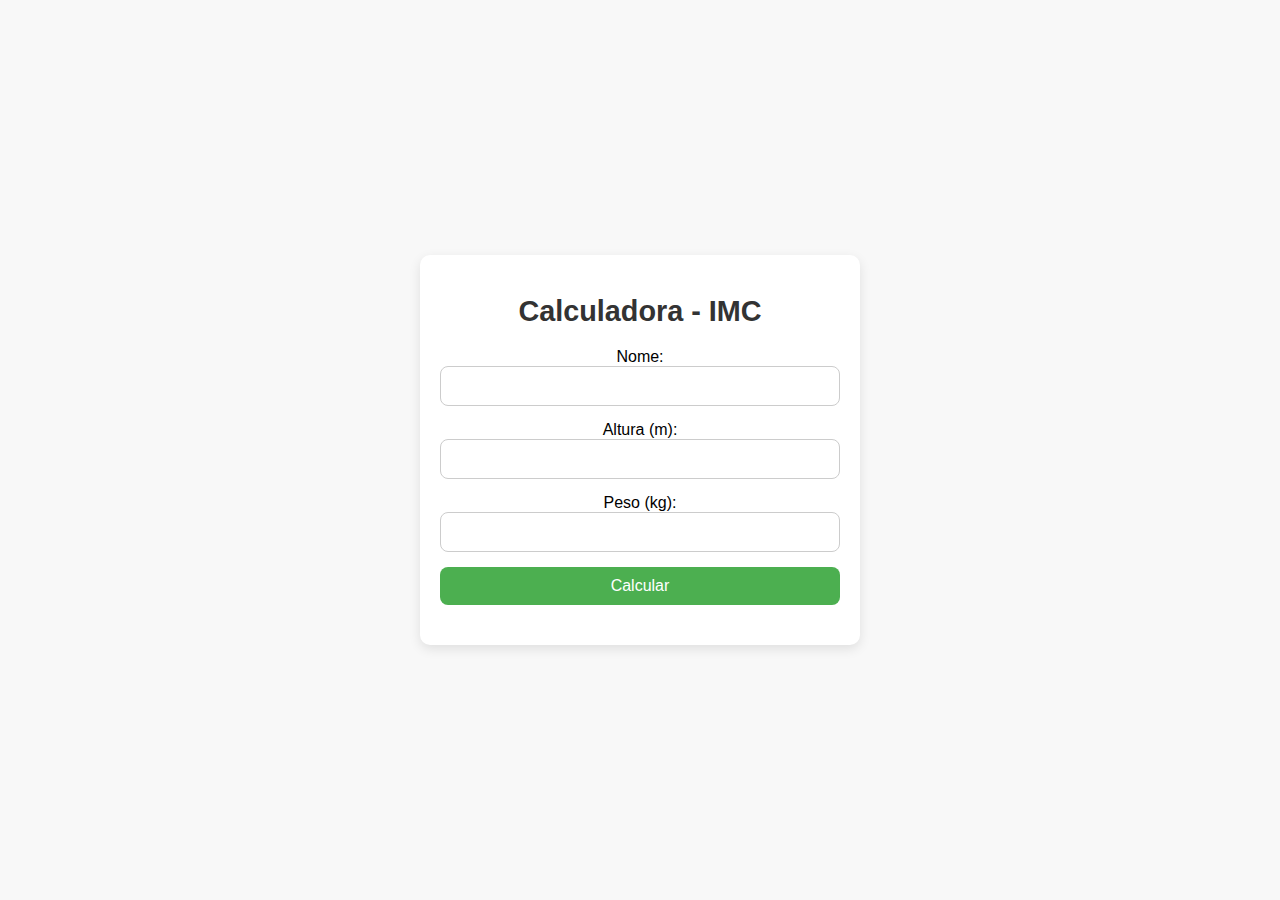
<file: calculadora imc/index.html>
<!DOCTYPE html>
<html lang="pt-br">
  <head>
    <meta charset="UTF-8">
    <meta name="viewport" content="width=device-width, initial-scale=1.0">
    <link rel="stylesheet" href="style.css">
    <title>Calculadora IMC</title>
  </head>
  <body>
    <div class="global">
        <h1>Calculadora - IMC</h1>
        <div>
            <label>Nome:</label>
            <input type="text" class='nome'>
        </div>
        <div class="input">
            <label>Altura (m):</label>
            <input type="number" class='altura' step="0.01">
        </div>
        <div class="input">
            <label>Peso (kg):</label>
            <input type="number" class="peso" step="0.1">
        </div>
        <button class='calcular'>Calcular</button>

        <div class="resultado" id="resultado"></div>
    </div>
    <script src="main.js"></script>
  </body>
</html>
</file>
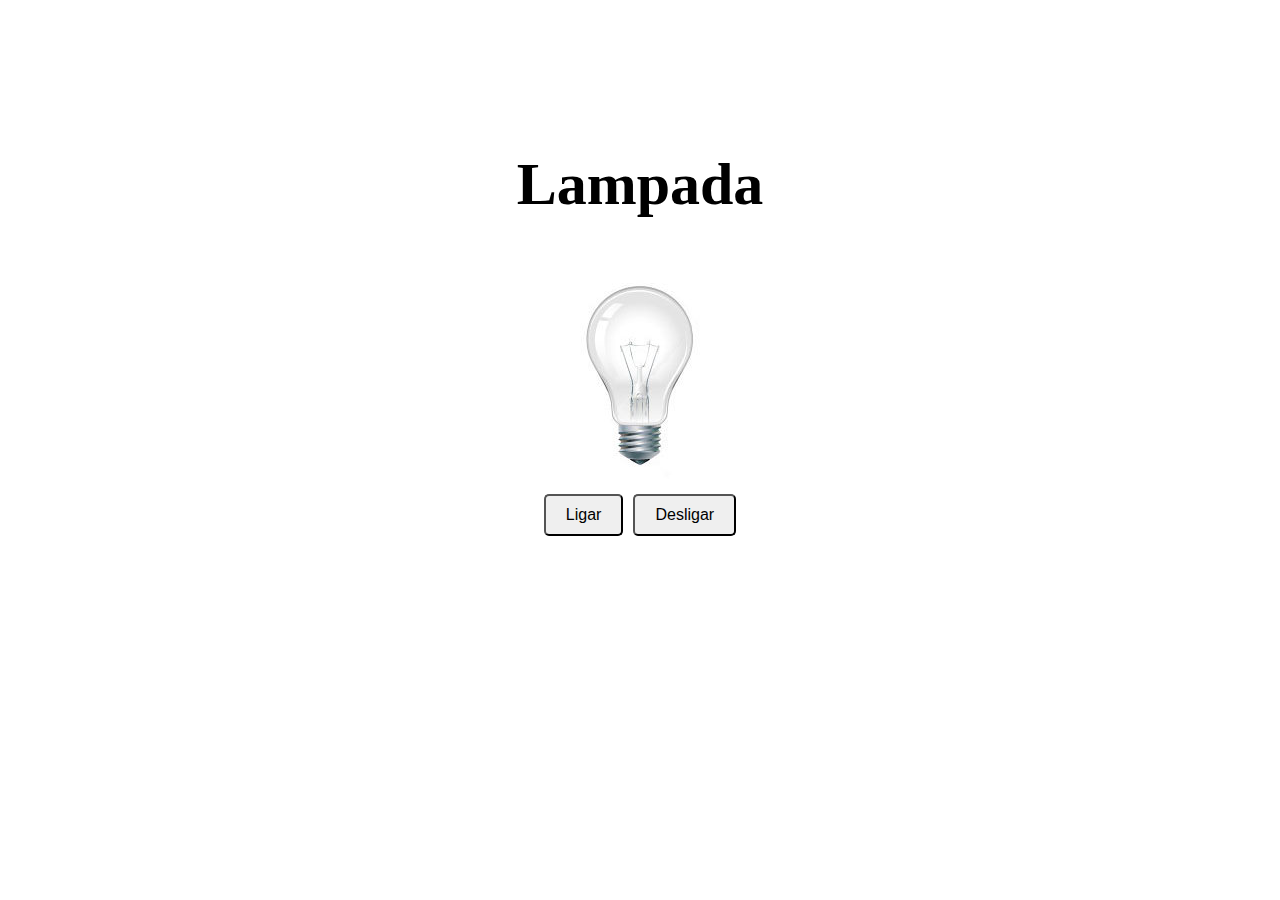
<file: lampada/index.html>
<!DOCTYPE html>
<html lang="pt-br">
<head>
    <meta charset="UTF-8">
    <meta name="viewport" content="width=device-width, initial-scale=1.0">
    <link rel="stylesheet" href="style.css">
    <title>Projeto Lampada</title>
</head>
<body>
    <h1>Lampada</h1>
<main>
    <div >
        <img src="img/desligada.jpg" alt="" class="imagem">
    </div>

    <div class="buttoes">
        <button class="ligar">Ligar</button>
        <button class="desligar">Desligar</button>
    </div>
    </main>
</body>
    <script src="main.js"></script>
</html>
</file>
<file: calculadora imc/style.css>
body {
    font-family: 'Arial', sans-serif;
    background-color: #f8f8f8;
    display: flex;
    justify-content: center;
    align-items: center;
    height: 100vh;
    margin: 0;
  }
  
  .global {
    background-color: #fff;
    border-radius: 10px;
    box-shadow: 0 4px 12px rgba(0, 0, 0, 0.1);
    padding: 20px;
    width: 100%;
    max-width: 400px;
    text-align: center;
    animation: slideIn 0.5s ease-in-out;
  }
  

  h1 {
    font-size: 1.8rem;
    margin-bottom: 20px;
    color: #333;
  }
  
 
  input {
    width: 100%;
    padding: 10px;
    margin-bottom: 15px;
    border: 1px solid #ccc;
    border-radius: 8px;
    font-size: 1rem;
    box-sizing: border-box;
  }
   
button {
    padding: 10px 20px;
    background-color: #4CAF50;
    color: #fff;
    border: none;
    border-radius: 8px;
    font-size: 1rem;
    cursor: pointer;
    width: 100%;
    
}
  
#resultado {
    margin-top: 20px;
    color: black;

    
}
</file>
<file: lampada/style.css>
h1 {
    margin-top: 150px;
    text-align: center;
    font-size: 60px;
}

img {
    display: block;
    margin: 0 auto;
}

.buttoes {
    display: flex;
    justify-content: center; 
    gap: 10px; 
}

button {
    margin-top: 15px;
    padding: 10px 20px; 
    font-size: 16px; 
    cursor: pointer; 
    border-radius: 5px;
   
}
</file>
